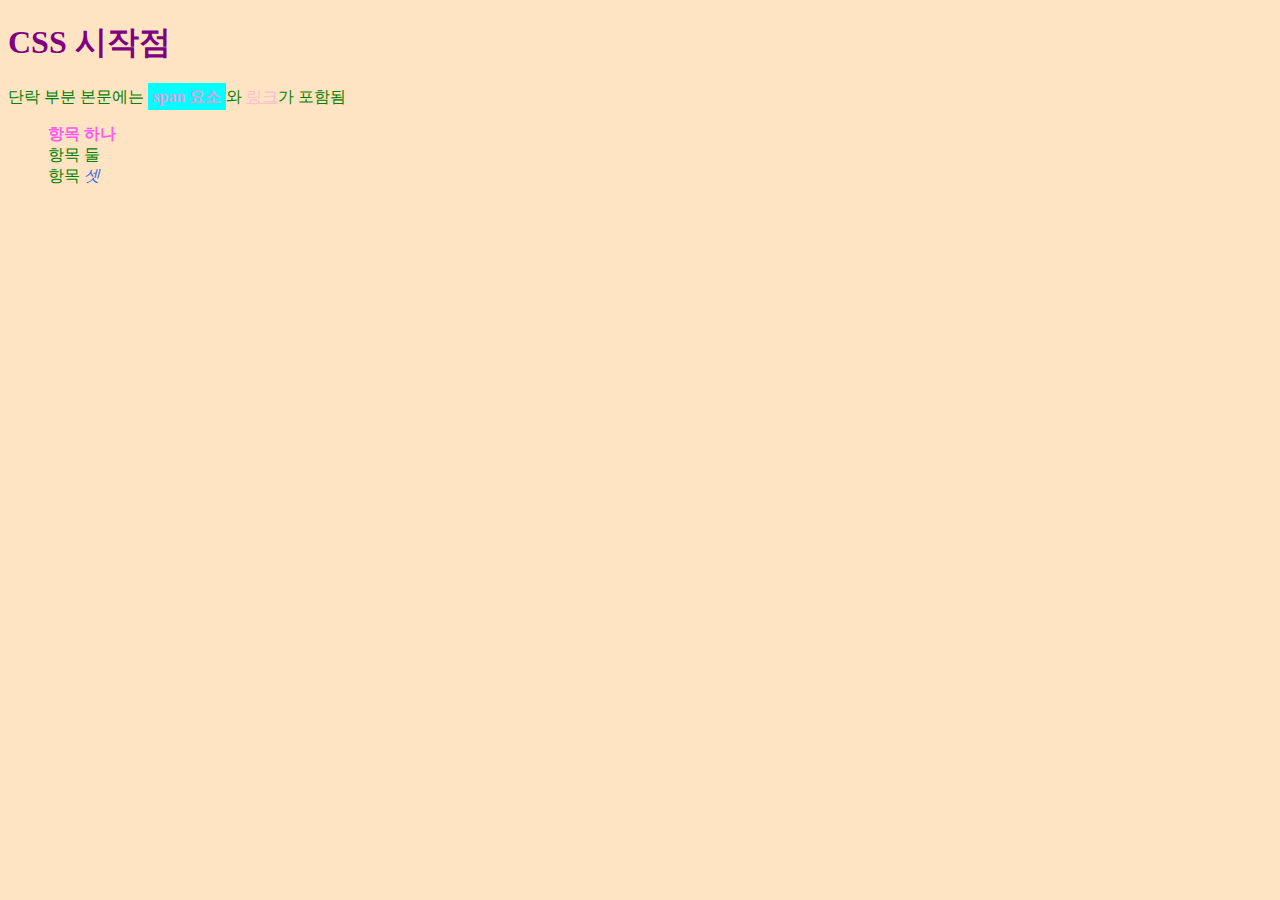
<file: 1.css-Chapter1/1-1.css-start/index.html>
<!DOCTYPE html>
<html lang="ko-KR">

<head>
    <meta charset="UTF-8">
    <title>1-1.CSS-start</title>
    <link rel="stylesheet" href="./css/index.css">
</head>

<body>
    <h1>CSS 시작점</h1>

    <p>단락 부분 본문에는 <span class="special">span 요소</span>와 <a href="http://example.com">
            링크</a>가 포함됨</p>

    <ul>
        <li class="special">항목 하나</li>
        <li>항목 둘</li>
        <li>항목 <em>셋</em></li>
    </ul>
</body>

</html>
</file>
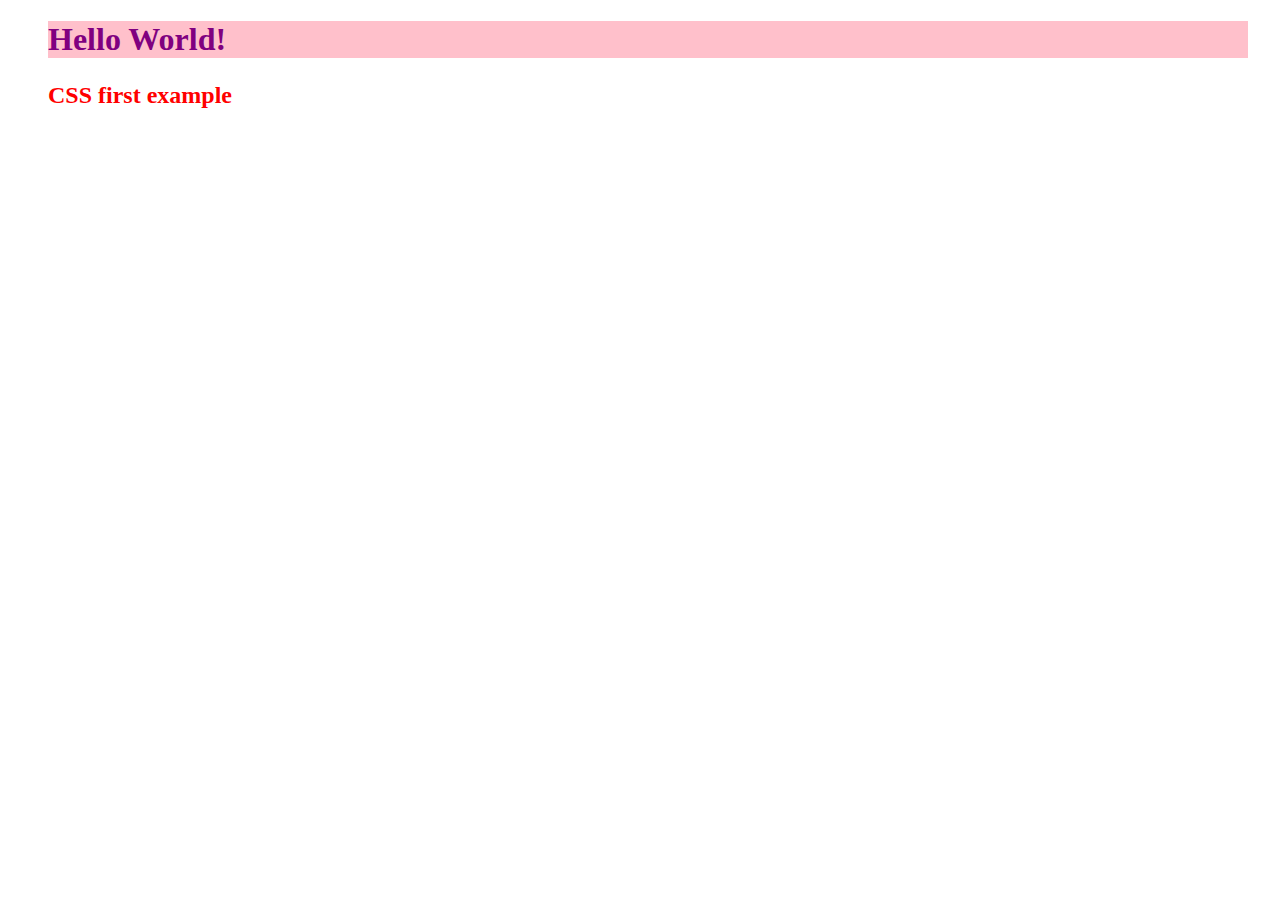
<file: 1.css-Chapter1/1-2.css-structure/1-2-1.css-exterio-style-sheet.html>
<!DOCTYPE html>
<html lang="en">

<head>
    <meta charset="UTF-8">
    <title>1-2-1.css-exterio</title>
    <link rel="stylesheet" href="css/1-2-1.css-exterior.css">
</head>

<body>
    <div class="exterio-body">
        <h1>Hello World!</h1>
        <p>CSS first example</p>
    </div>
</body>

</html>
</file>
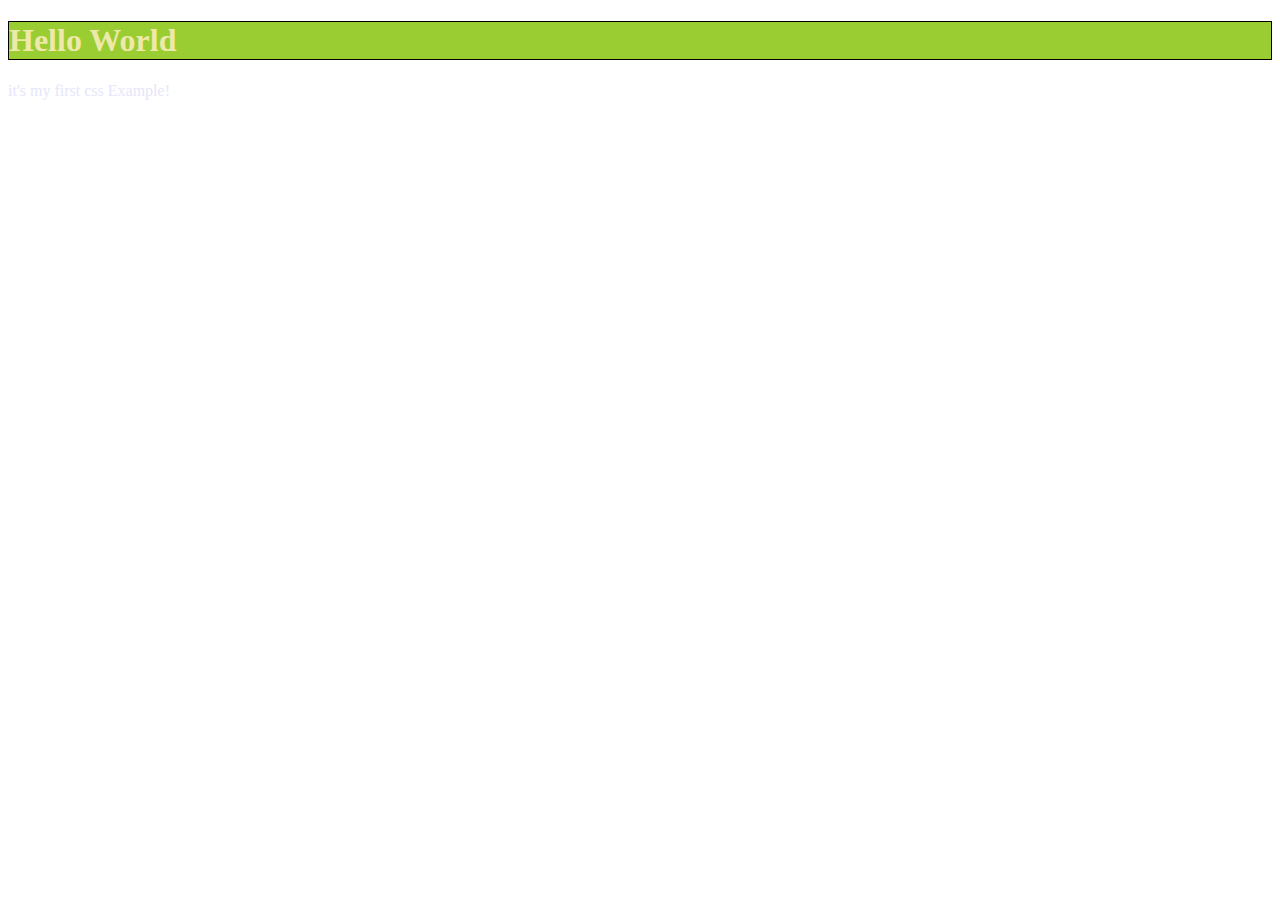
<file: 1.css-Chapter1/1-2.css-structure/1-2-2.css-interior-style-sheet.html>
<!DOCTYPE html>
<html lang="en">

<head>
    <meta charset="UTF-8">
    <meta http-equiv="X-UA-Compatible" content="IE=edge">
    <meta name="viewport" content="width=device-width, initial-scale=1.0">
    <title>1-2-2.css-interior-style-sheet</title>

    <style>
        h1 {
            color: palegoldenrod;
            background-color: yellowgreen;
            border: 1px solid black;
        }

        p {
            color: lavender
        }
    </style>
</head>

<body>
    <h1>Hello World</h1>
    <p>it's my first css Example!</p>
</body>

</html>
</file>
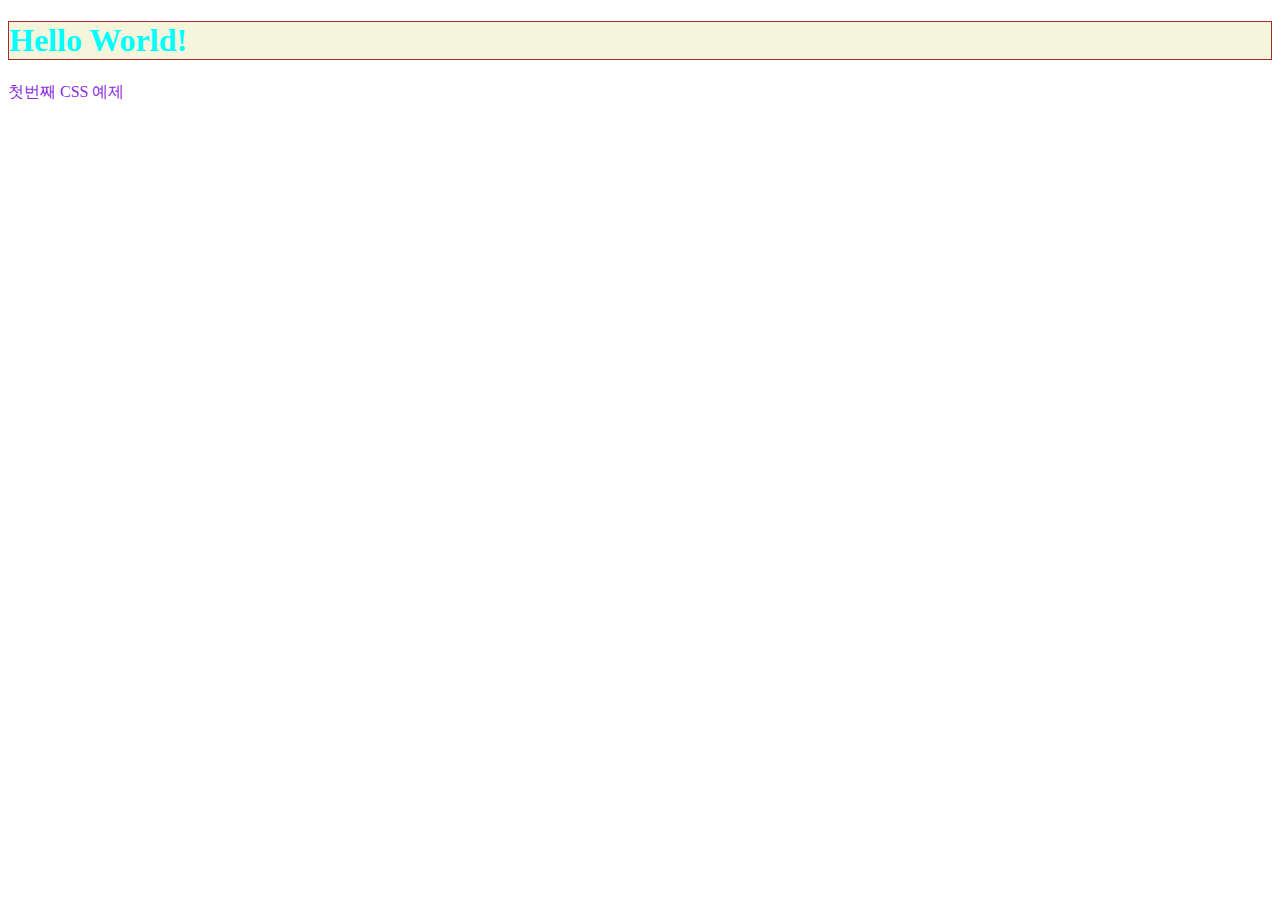
<file: 1.css-Chapter1/1-2.css-structure/1-2-3.css-inline-style.html>
<!DOCTYPE html>
<html lang="en">

<head>
    <meta charset="UTF-8">
    <title>1-2-3.css-inline-style</title>
</head>

<body>
    <h1 style="color:aqua; background-color: beige; border: 1px solid brown">
        Hello World!
    </h1>
    <p style="color:blueviolet;">첫번째 CSS 예제</p>
</body>

</html>
</file>
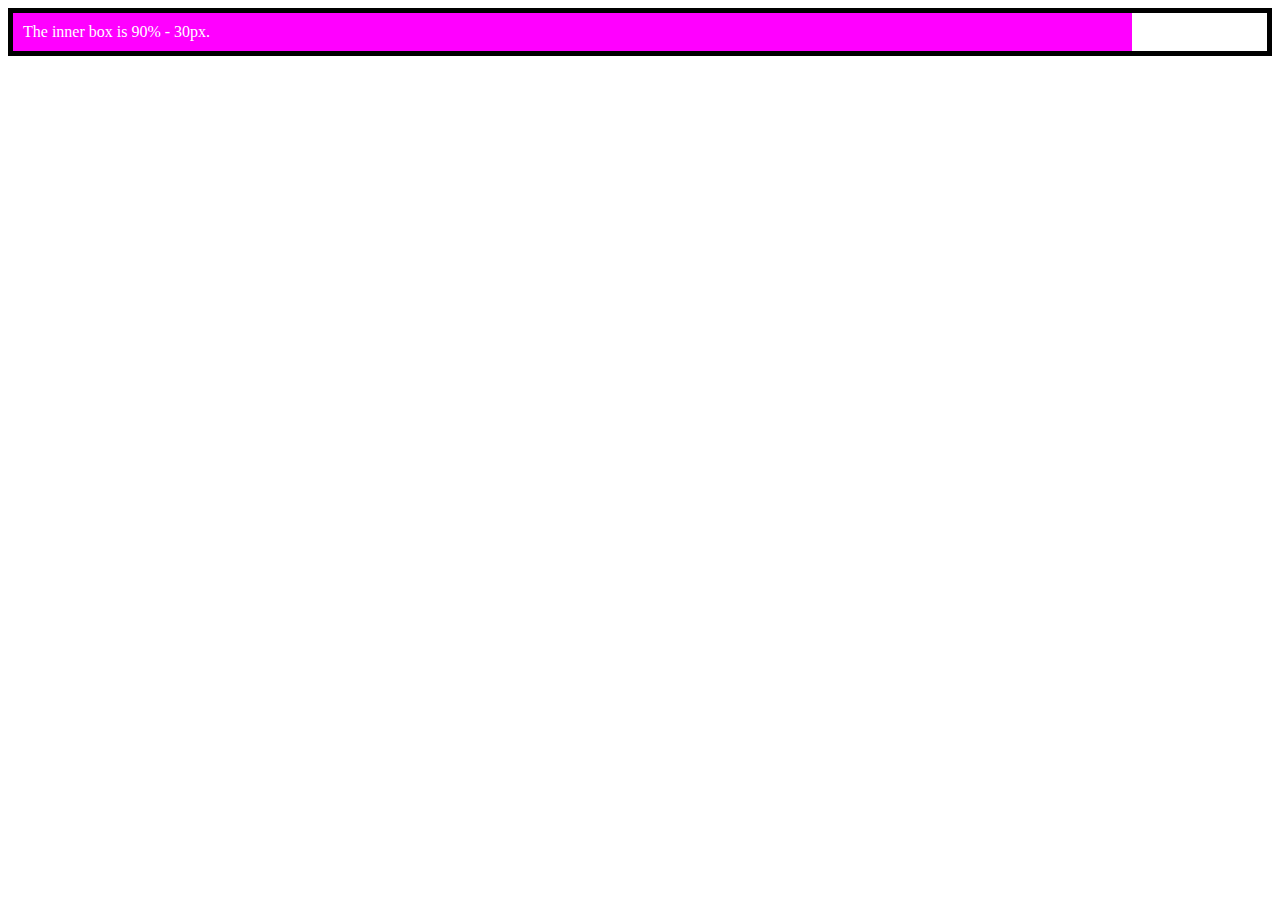
<file: 1.css-Chapter1/1-2.css-structure/1-2-6-css-function.html>
<!DOCTYPE html>
<html lang="en">

<head>
    <meta charset="UTF-8">
    <title>1-2-6-css-function</title>
    <link rel="stylesheet" href="css/1-2-5-css-function.css">
</head>

<body>
    <div class="outer">
        <div class="box">The inner box is 90% - 30px.</div>
    </div>
</body>

</html>
</file>
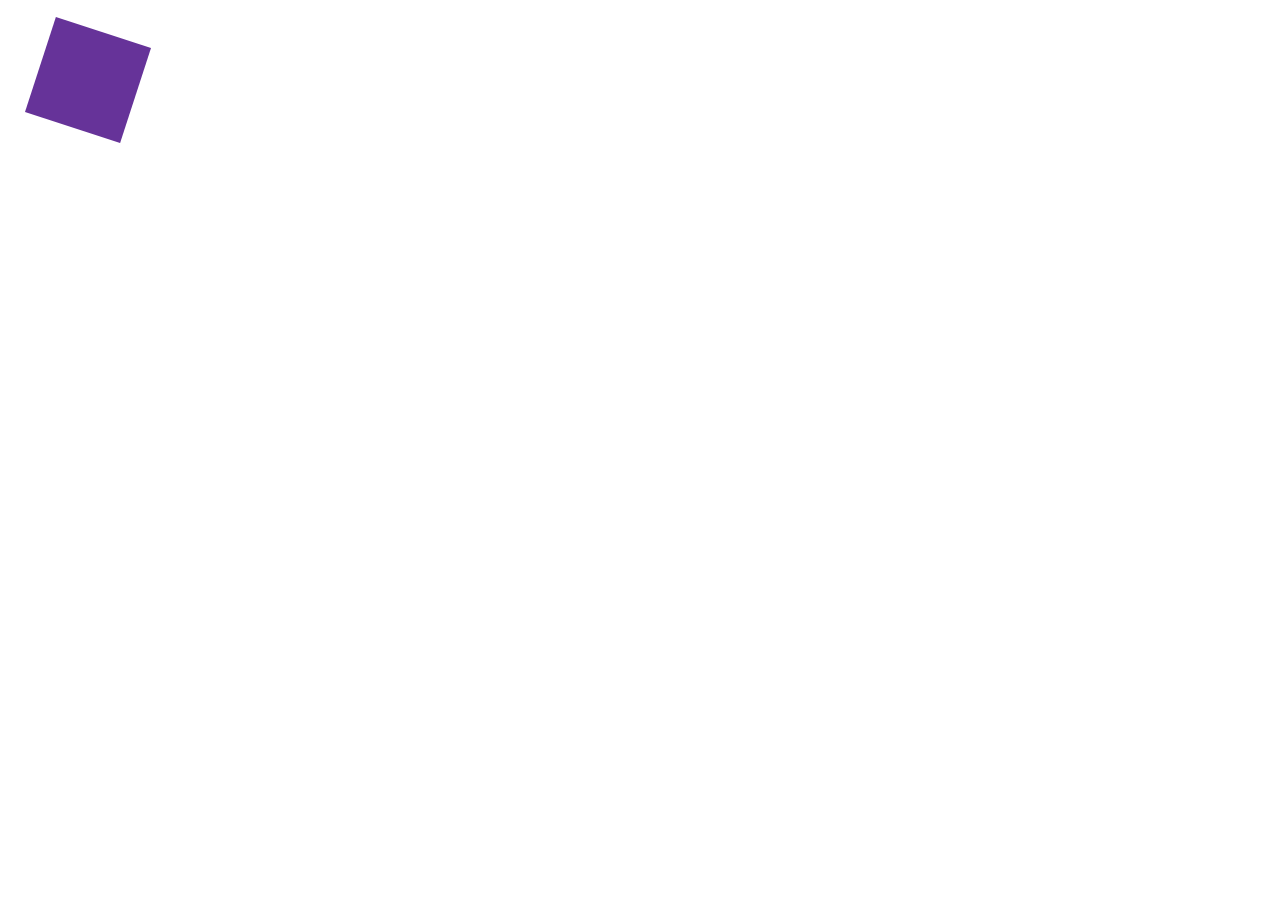
<file: 1.css-Chapter1/1-2.css-structure/1-2-7.css-function2.html>
<!DOCTYPE html>
<html lang="en">

<head>
    <meta charset="UTF-8">
    <meta http-equiv="X-UA-Compatible" content="IE=edge">
    <meta name="viewport" content="width=device-width, initial-scale=1.0">
    <title>1-2-7.css-function2</title>
    <link rel="stylesheet" href="css/1-2-6.css-function2.css">
</head>

<body>
    <div class="box"></div>
</body>

</html>
</file>
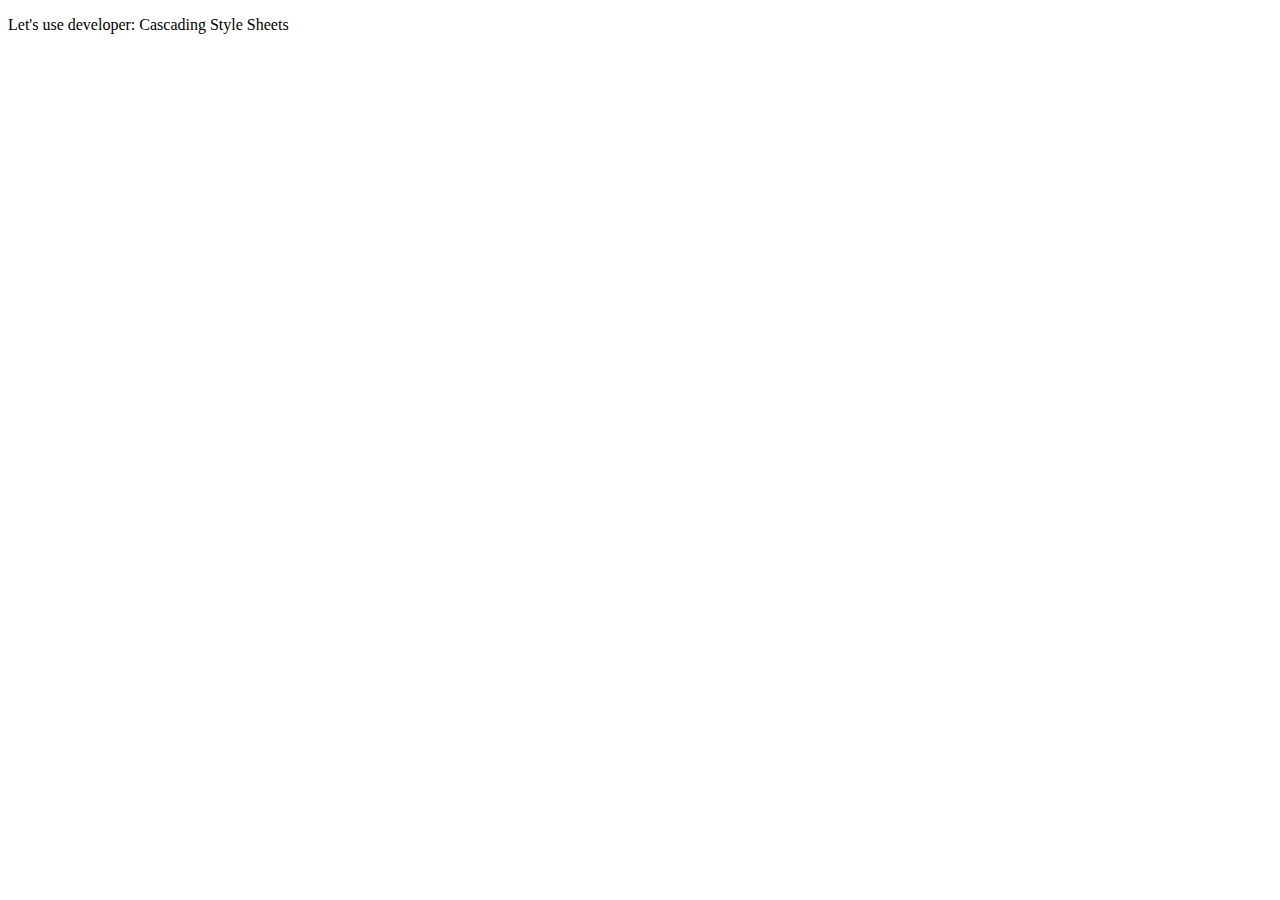
<file: 1.css-Chapter1/1-3.css-works/1-3-1.css-works-property.html>
<!DOCTYPE html>
<html lang="en">

<head>
    <meta charset="UTF-8">
    <meta http-equiv="X-UA-Compatible" content="IE=edge">
    <meta name="viewport" content="width=device-width, initial-scale=1.0">
    <title>1-3-1.css 실제 DOM 표현</title>
</head>

<body>
    <div>
        <p>
            Let's use developer:
            <span>Cascading</span>
            <span>Style</span>
            <span>Sheets</span>
        </p>
    </div>
</body>

</html>
</file>
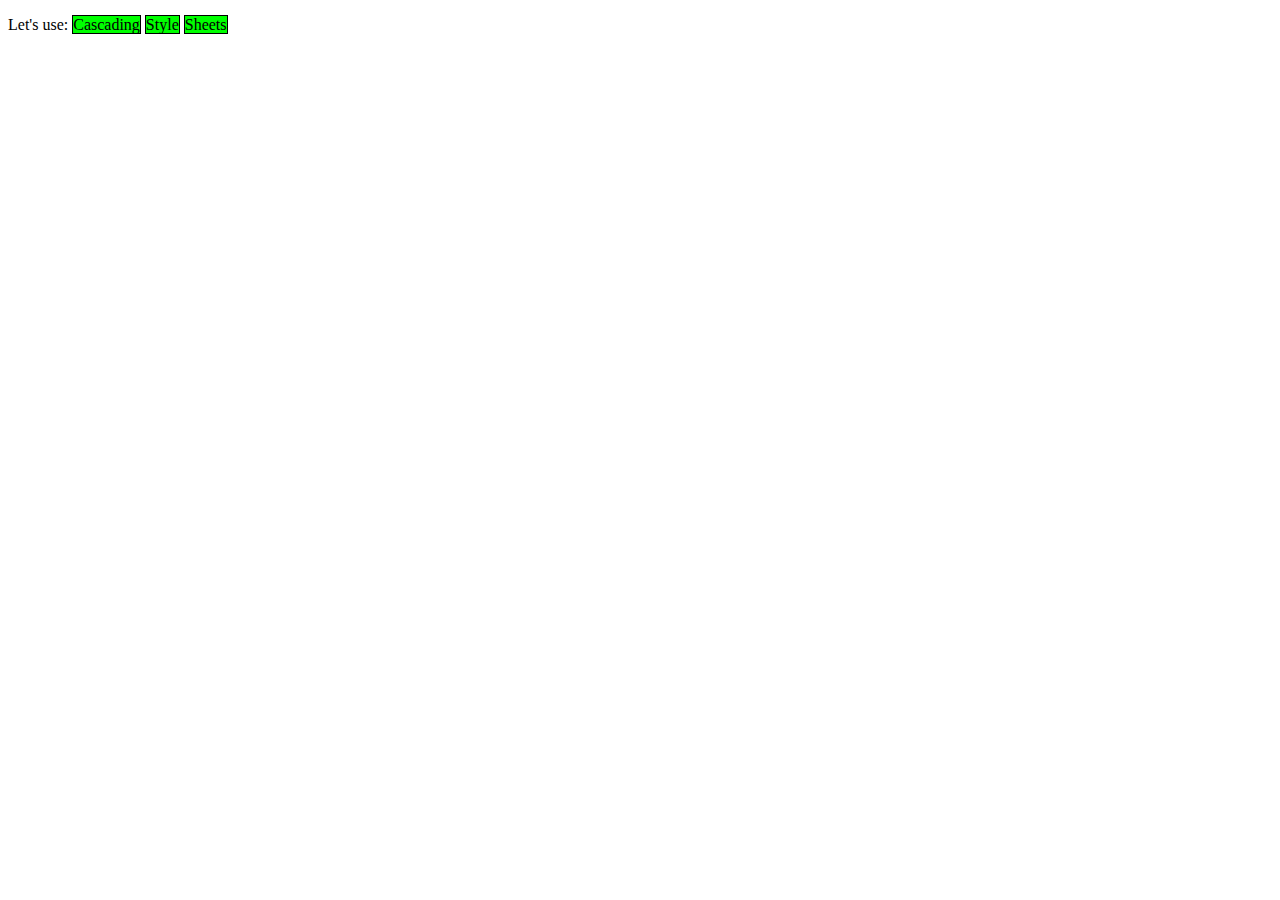
<file: 1.css-Chapter1/1-3.css-works/1-3-2.css-works-dom-css.html>
<!DOCTYPE html>
<html lang="en">

<head>
    <meta charset="UTF-8">
    <title>1-3-2.css-works-dom-css</title>
    <link rel="stylesheet" href="css/1-3-2.css-works-dom-css.css">
</head>

<body>
    <p>
        Let's use:
        <span>Cascading</span>
        <span>Style</span>
        <span>Sheets</span>
    </p>

</body>

</html>
</file>
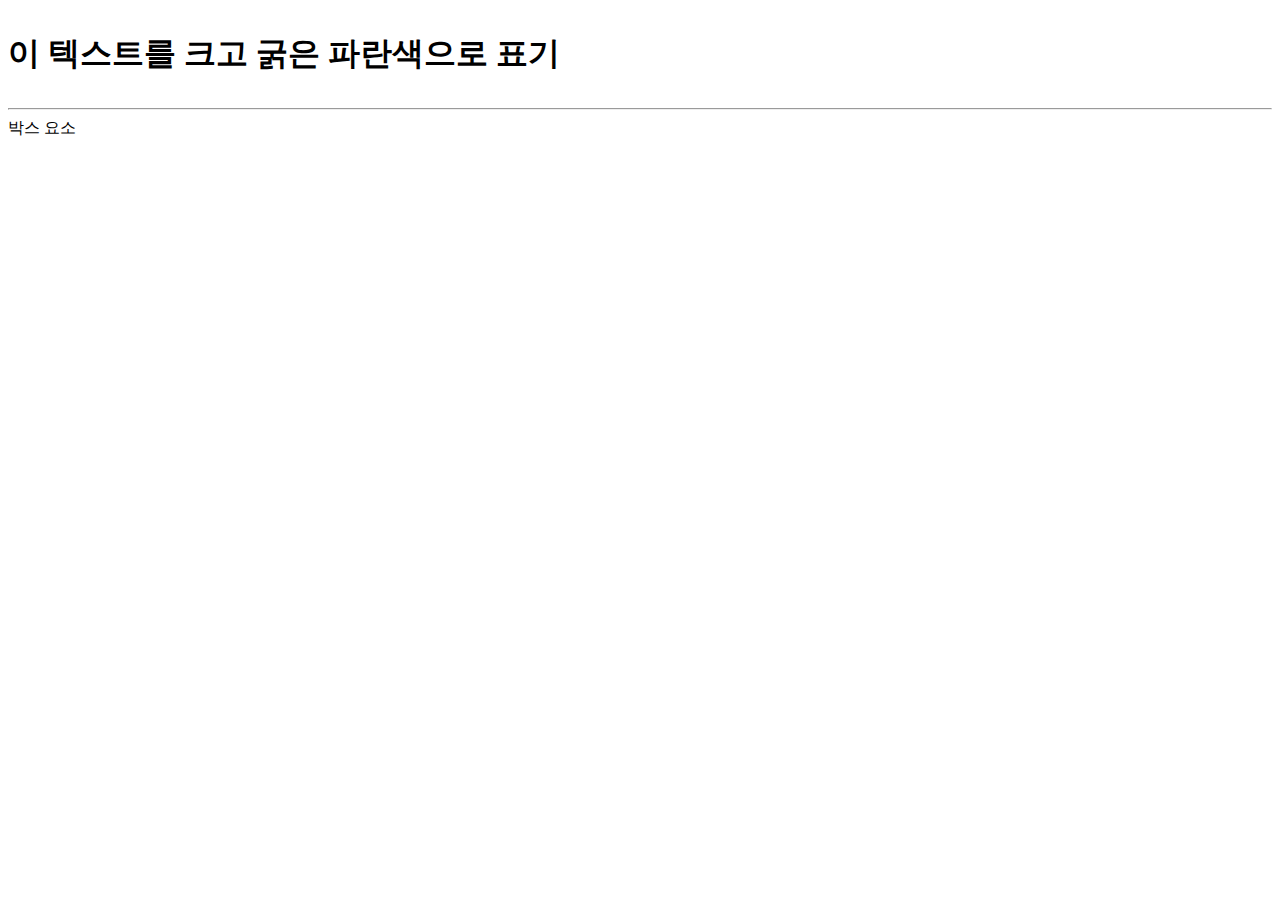
<file: 1.css-Chapter1/1-3.css-works/1-3-3-css-unrecognized-css.html>
<!DOCTYPE html>
<html lang="en">

<head>
    <meta charset="UTF-8">
    <title>1-3-3-css-unrecognized-css</title>
    <link rel="stylesheet" href="css/1-3-3-css-unrecognized-css.css">
</head>

<body>
    <p>이 텍스트를 크고 굵은 파란색으로 표기</p>
    <hr>
    <div class="box">
        박스 요소
    </div>
</body>

</html>
</file>
<file: 1.css-Chapter1/1-1.css-start/css/index.css>
* {
  background: bisque;
}

h1 {
  color: purple;
}

p,
li {
  color: green;
}

li {
  list-style: none;
}

li.special,
span.special {
  color: rgb(255, 91, 236);
  font-weight: bold;
}

li em {
  color: royalblue;
}

h1 + p {
  font-size: 100%;
}

a {
  text-decoration: underline;
}

a:link {
  color: pink;
}

a:visited {
  color: green;
}

a:hover {
  text-decoration: none;
}

body h1 + p .special {
  color: plum;
  background-color: cyan;
  padding: 5px;
}
</file>
<file: 1.css-Chapter1/1-2.css-structure/css/1-2-1.css-exterior.css>
body {
  width: 100%;
  height: 100%;
  overflow-x: hidden;
}

.exterio-body {
  width: 100%;
  height: 100%;
  max-width: 1200px;
  margin: 0 auto;
}

h1 {
  color: purple;
  background-color: pink;
  border: 1px solid #95959;
}

p {
  color: red;
  font: 24px bold;
  font-weight: bold;
}
</file>
<file: 1.css-Chapter1/1-2.css-structure/css/1-2-5-css-function.css>
.outer {
  border: 5px solid black;
}

.box {
  padding: 10px;
  width: calc(90% - 30px);
  background-color: magenta;
  color: white;
}
</file>
<file: 1.css-Chapter1/1-2.css-structure/css/1-2-6.css-function2.css>
.box {
  margin: 30px;
  width: 100px;
  height: 100px;
  background-color: rebeccapurple;
  transform: rotate(0.8turn);
}
</file>
<file: 1.css-Chapter1/1-3.css-works/css/1-3-2.css-works-dom-css.css>
span {
  border: 1px solid black;
  background-color: lime;
}
</file>
<file: 1.css-Chapter1/1-3.css-works/css/1-3-3-css-unrecognized-css.css>
p {
  font-weight: bold;
  colour: blue; /* color  속성의 잘못된 철자 */
  font-size: 200%;
}

.box {
  width: 500px;
  width: calc(100% - 50px);
}
</file>
